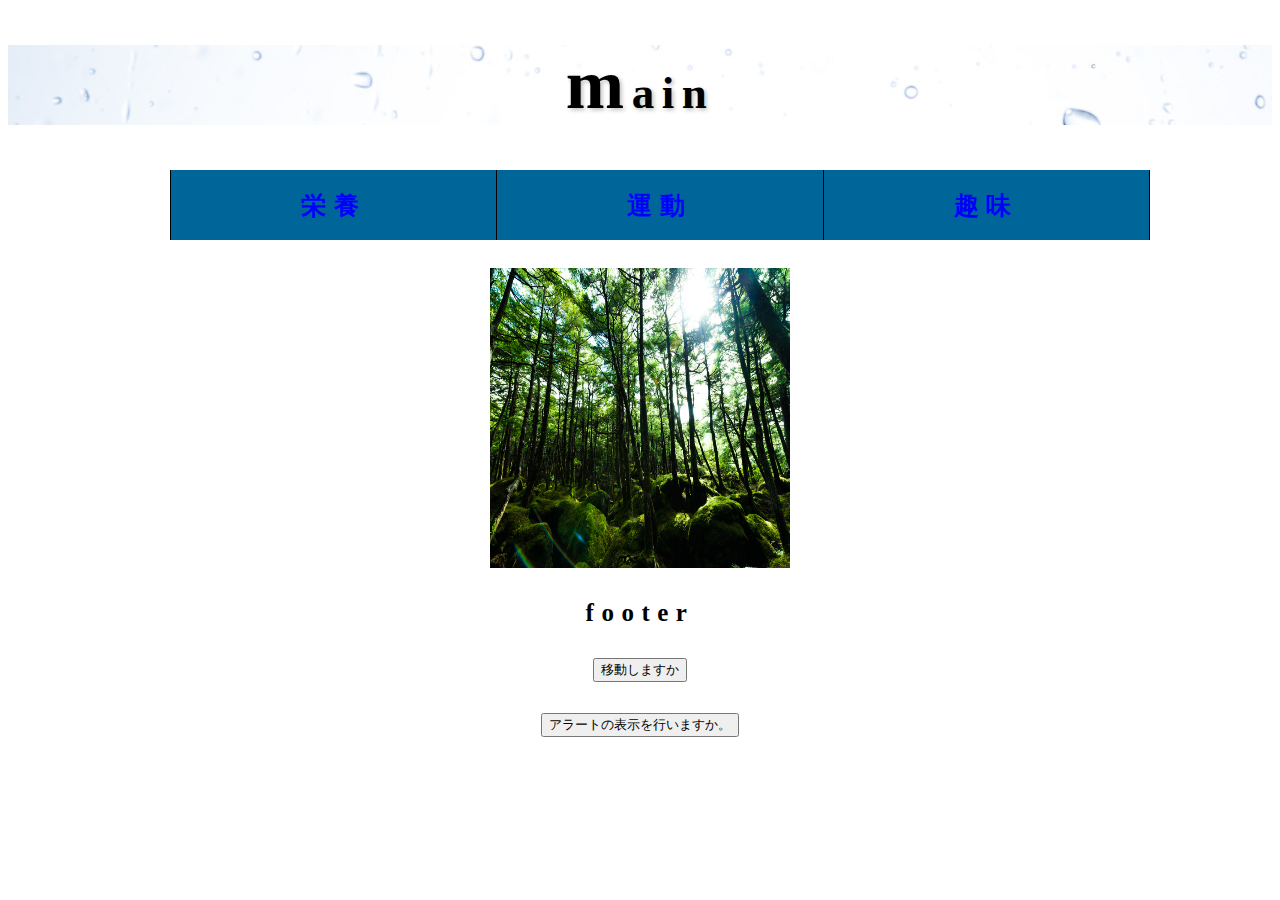
<file: html/index.html>
<!DOCTYPE HTML>
<html lang="ja">

<head>
  <meta charset="UTF-8">
  <title>sampleSachikoHTML</title>
  <link rel="stylesheet" type="text/css" href="./css/text.css">
  <script type="text/javascript" src="./js/simple.js"></script>
</head>

<body>

  <div class="wrapper">
    <header class="header">
    </header>
    <main role="main" class="main">
      <p><span class="bold">m</span>ain</p>
    </main>
    <nav>
      <ul class="list-nav00">
        <li><a href="./link/Nutrition.html">栄養</a></li>
        <li><a href="./link/sports.html">運動</a></li>
        <li><a href="./link/hobby.html">趣味</a></li>
      </ul>
    </nav>
    <br>
    <img src="./jpg/shirakoma.jpg" width="300" height="300" alt="森">
    <footer class="footer">
      <p>footer</p>
    </footer>
    <p><button onclick="confirmFunction1()">移動しますか</button></p>
    <button onclick="clickEvent()">アラートの表示を行いますか。</button>
  </div>
</body>

</html>
</file>
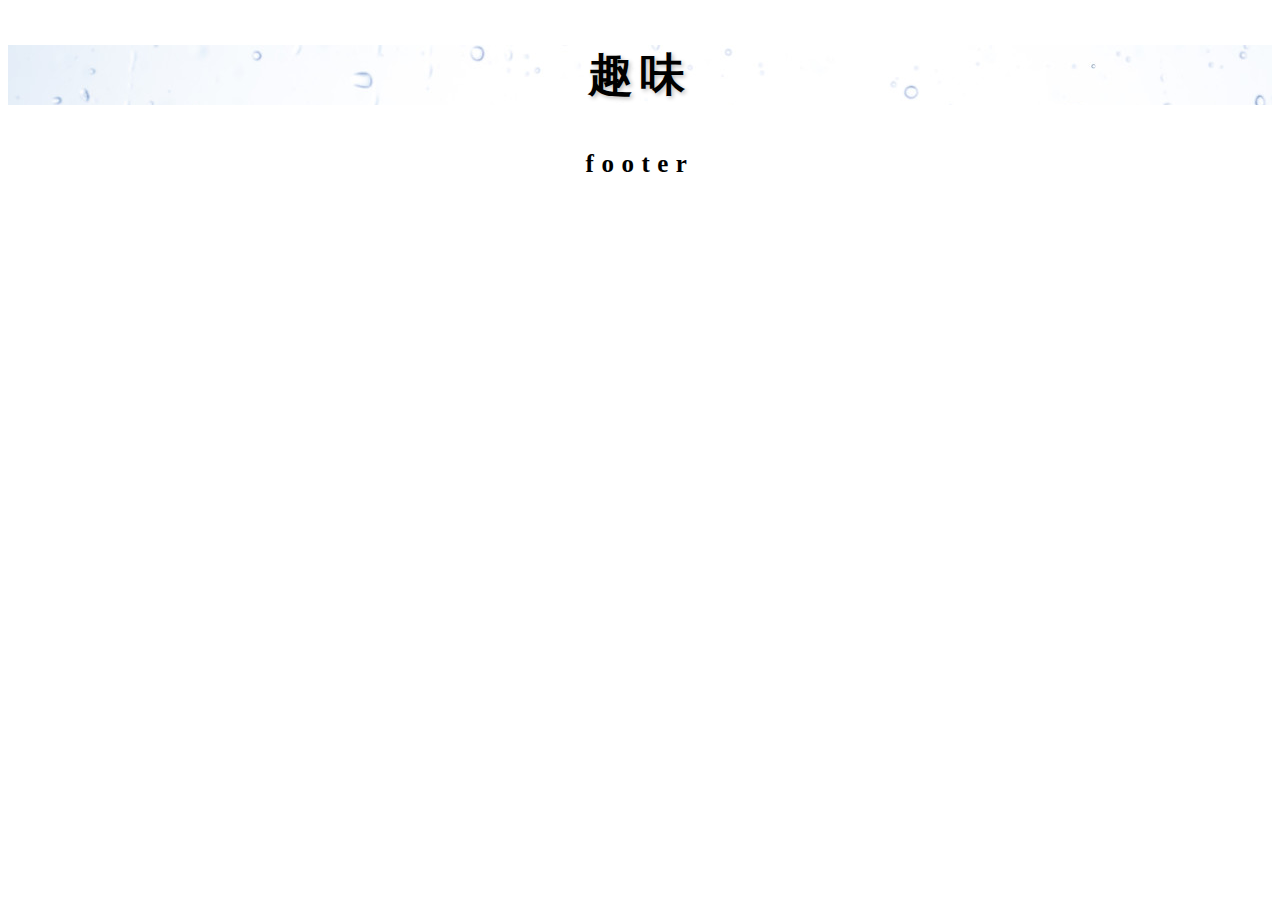
<file: html/link/hobby.html>
<!DOCTYPE HTML>
<html lang="ja">

<head>
  <meta charset="UTF-8">
  <title>sampleSachikoHTML</title>
  <link rel="stylesheet" type="text/css" href="../css/text.css">
</head>

<body>

  <div class="wrapper">
    <header class="header">
    </header>
    <main role="main" class="main">
      <p>趣味</p>
    </main>
    <footer class="footer">
      <p>footer</p>
    </footer>
  </div>


</body>

</html>
</file>
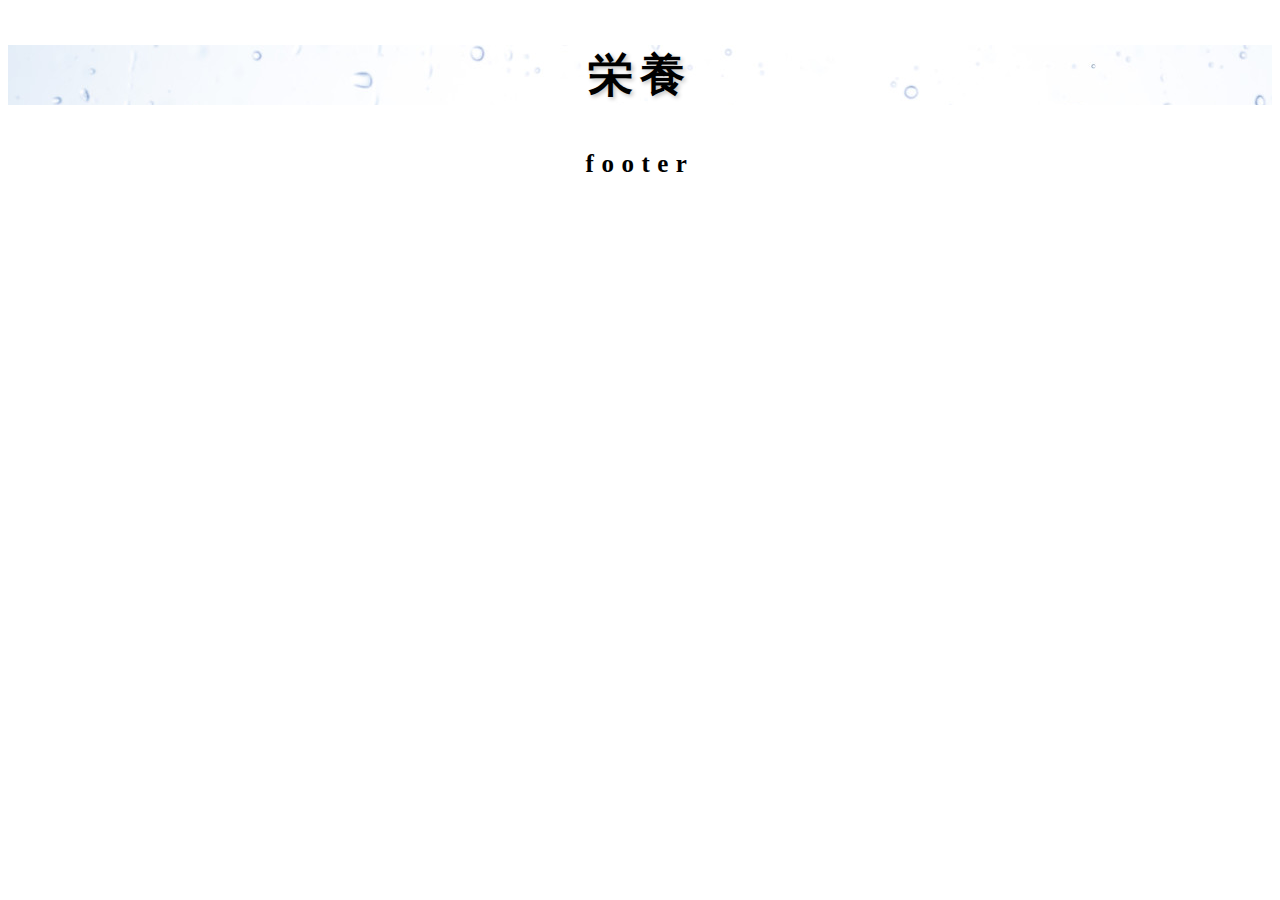
<file: html/link/Nutrition.html>
<!DOCTYPE HTML>
<html lang="ja">

<head>
  <meta charset="UTF-8">
  <title>sampleSachikoHTML</title>
  <link rel="stylesheet" type="text/css" href="../css/text.css">
</head>

<body>

  <div class="wrapper">
    <header class="header">
    </header>
    <main role="main" class="main">
      <p>栄養</p>
    </main>
    <footer class="footer">
      <p>footer</p>
    </footer>
  </div>


</body>

</html>
</file>
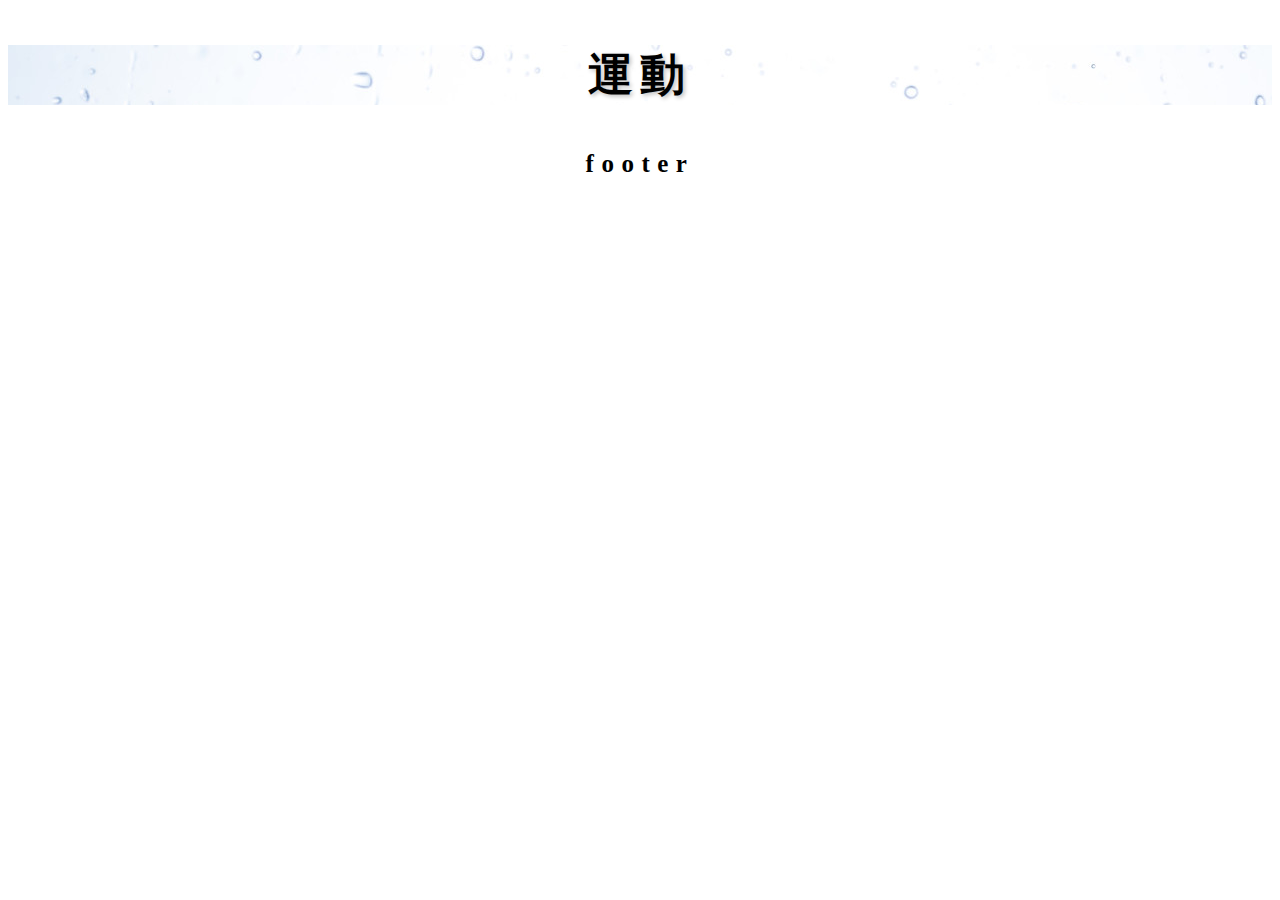
<file: html/link/sports.html>
<!DOCTYPE HTML>
<html lang="ja">

<head>
  <meta charset="UTF-8">
  <title>sampleSachikoHTML</title>
  <link rel="stylesheet" type="text/css" href="../css/text.css">
</head>

<body>

  <div class="wrapper">
    <header class="header">
    </header>
    <main role="main" class="main">
      <p>運動</p>
    </main>
    <footer class="footer">
      <p>footer</p>
    </footer>
  </div>


</body>

</html>
</file>
<file: html/css/text.css>
.wrapper {
  font-size: 25px;
  color: black;
  font-weight: bold;
  letter-spacing: 0.3em;
  font-family: arial unicode ms;
  text-align: center;
}

.main {
  /*  text-decoration: underline;*/
  font-size: 45px;
  background-image: url("../jpg/water.jpg");
  text-shadow: 2px 2px 4px silver;
  /*影*/
}

.main p .bold {
  font-size: 70px;
}

nav {
  width: 100%;
}

.list-nav00 {
  width: 980px;
  margin: 0 auto;
  display: table;
}

.list-nav00 li {
  display: table-cell;
  vertical-align: middle;
}

.list-nav00 li:first-child a {
  border-left: 1px solid black;
}

.list-nav00 a {
  width: 326.67px;
  height: 70px;
  vertical-align: middle;
  display: table-cell;
  background: #006699;
  border-right: 1px solid black;
}

a {
  text-decoration: none;
}

a:link {
  color: blue;
}

a:visited {
  color: #003366;
}

a:hover {
  color: #003366;
}

a:active {
  color: white;
}
</file>
